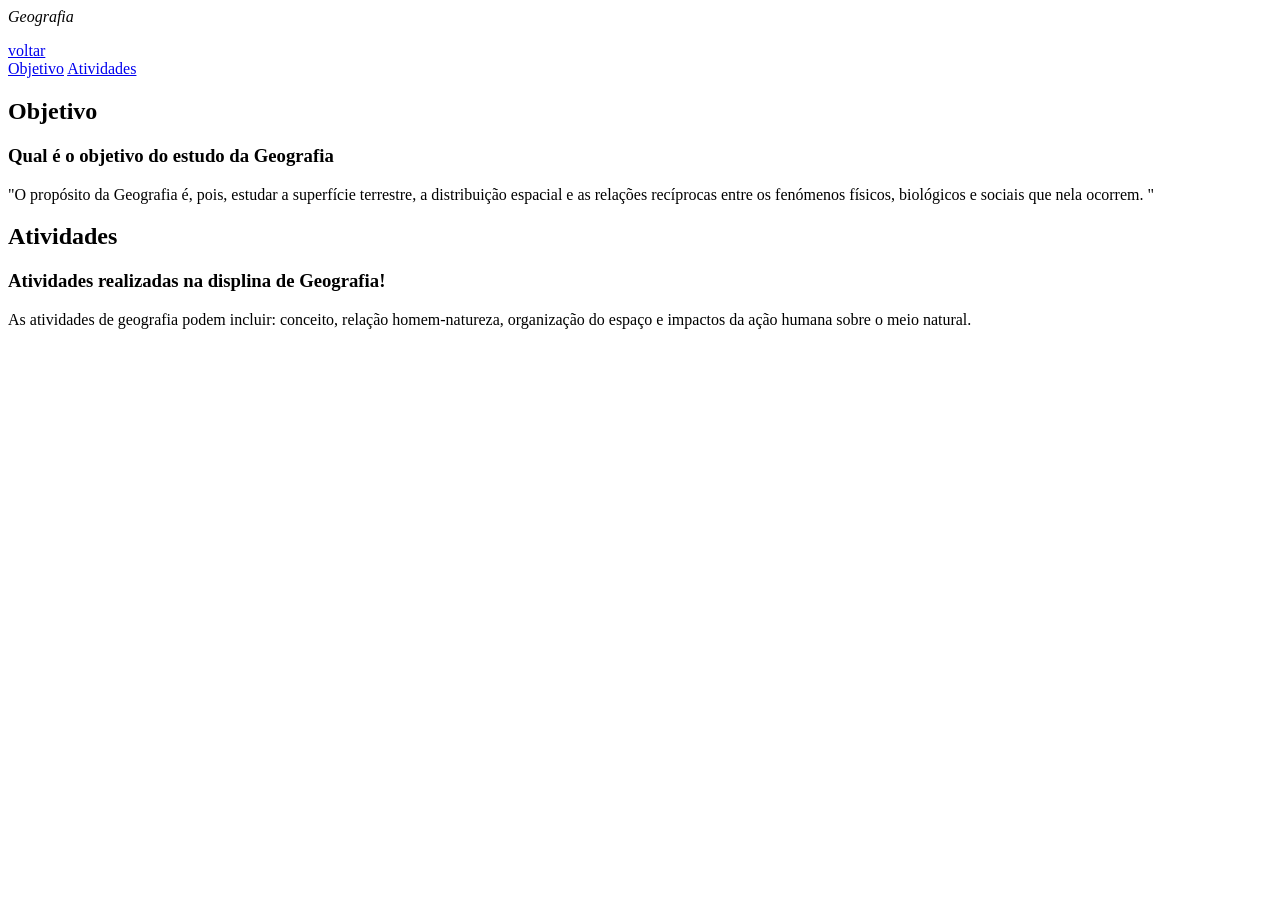
<file: geografia.html>
<!DOCTYPE html>
<html lang="pt-br">

<header>
    <div>
      <i id="burguer" class="material-icons" onclick="clickMenu()">Geografia</i>
      <menu id="itens"></menu>
    </div>
  </header>
  <div class="voltar-index">
    <a href="index.html" class="botao-voltar"> voltar
    </a>
  </div>

  <nav class="submenu">
    <a href="#Objetivo">Objetivo</a>
    <a href="#Atividades">Atividades</a>
  </nav>

  <div class="conteudo">
    <section id="#Objetivo">
        <h2>Objetivo</h2>
        <div class="item-conteudo">
            <h3>Qual é o objetivo do estudo da Geografia</h3>
            <p>
                "O propósito da Geografia é, pois, estudar a superfície terrestre, 
                a distribuição espacial e as relações recíprocas entre os fenómenos físicos, 
                biológicos e sociais que nela ocorrem. "
            </p>
        </div>
    </section>

    <section id="#Atividades">
        <h2>Atividades</h2>
        <div class="item-conteudo">
            <h3>Atividades realizadas na displina de Geografia!</h3>
            <p>
              As atividades de geografia podem incluir: conceito, relação homem-natureza, organização do espaço 
              e impactos da ação humana sobre o meio natural.
            </p>
        </div>
    </section>

  </div>
</file>
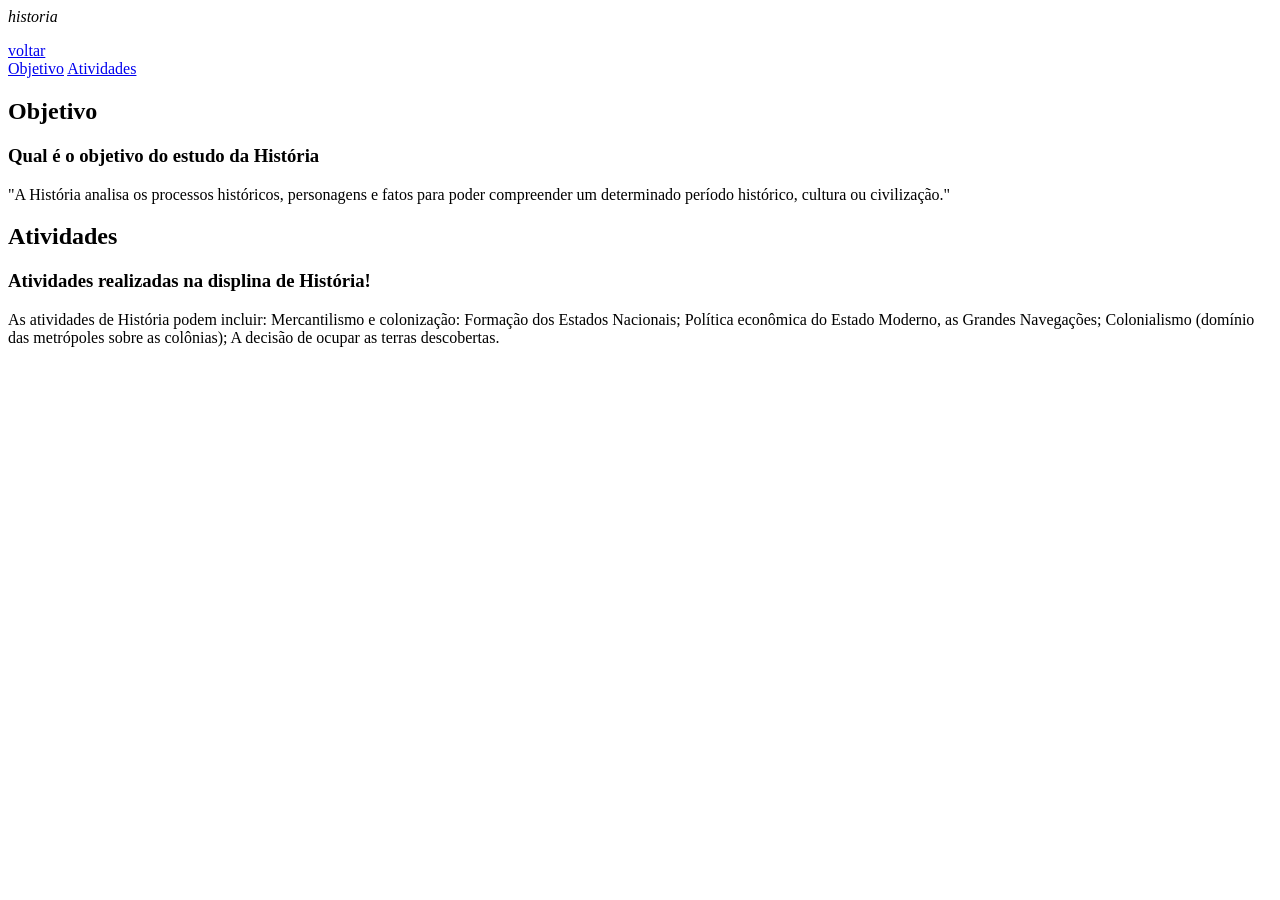
<file: historia.html>
<!DOCTYPE html>
<html lang="pt-br">

<header>
    <div>
      <i id="burguer" class="material-icons" onclick="clickMenu()">historia</i>
      <menu id="itens"></menu>
    </div>
  </header>
  <div class="voltar-index">
    <a href="index.html" class="botao-voltar"> voltar
    </a>
  </div>

  <nav class="submenu">
    <a href="#Objetivo">Objetivo</a>
    <a href="#Atividades">Atividades</a>
  </nav>

  <div class="conteudo">
    <section id="#Objetivo">
        <h2>Objetivo</h2>
        <div class="item-conteudo">
            <h3>Qual é o objetivo do estudo da História</h3>
            <p>
                "A História analisa os processos históricos,
                 personagens e fatos para poder compreender um determinado período histórico, cultura ou civilização."
            </p>
        </div>
    </section>

    <section id="#Atividades">
        <h2>Atividades</h2>
        <div class="item-conteudo">
            <h3>Atividades realizadas na displina de História!</h3>
            <p>
              As atividades de História podem incluir: Mercantilismo e colonização: Formação dos Estados Nacionais;
              Política econômica do Estado Moderno, as Grandes Navegações;
              Colonialismo (domínio das metrópoles sobre as colônias);
              A decisão de ocupar as terras descobertas.
            </p>
        </div>
    </section>

  </div>
</file>
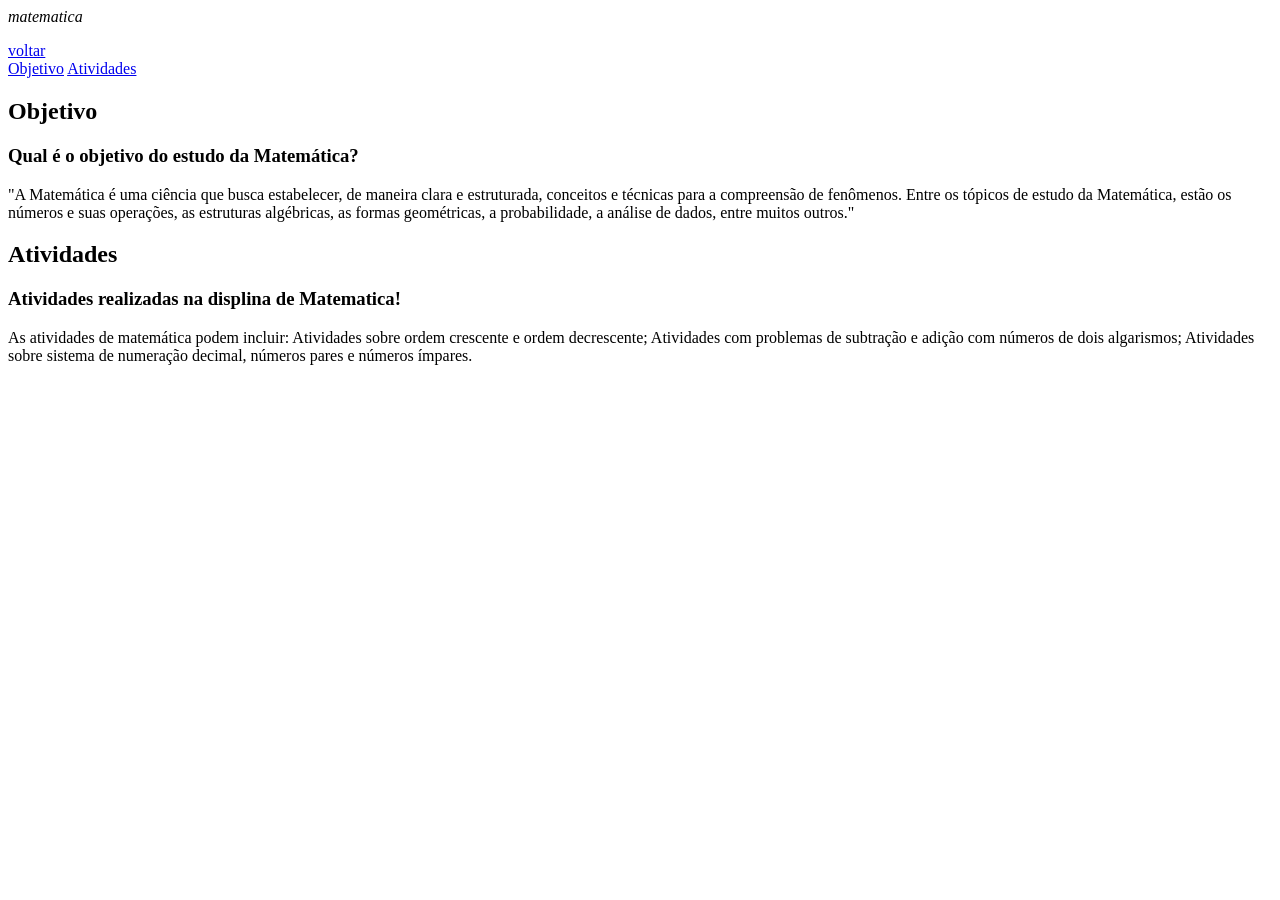
<file: matematica.html>
<!DOCTYPE html>
<html lang="pt-br">

<header>
    <div>
      <i id="burguer" class="material-icons" onclick="clickMenu()">matematica</i>
      <menu id="itens"></menu>
    </div>
  </header>
  <div class="voltar-index">
    <a href="index.html" class="botao-voltar"> voltar
    </a>
  </div>

  <nav class="submenu">
    <a href="#Objetivo">Objetivo</a>
    <a href="#Atividades">Atividades</a>
  </nav>

  <div class="conteudo">
    <section id="#Objetivo">
        <h2>Objetivo</h2>
        <div class="item-conteudo">
            <h3>Qual é o objetivo do estudo da Matemática?</h3>
            <p>
                "A Matemática é uma ciência que busca estabelecer, de maneira clara e estruturada, 
                conceitos e técnicas para a compreensão de fenômenos. Entre os tópicos de estudo da Matemática, 
                estão os números e suas operações, as estruturas algébricas, as formas geométricas, 
                a probabilidade, a análise de dados, entre muitos outros."
            </p>
        </div>
    </section>

    <section id="#Atividades">
        <h2>Atividades</h2>
        <div class="item-conteudo">
            <h3>Atividades realizadas na displina de Matematica!</h3>
            <p>
              As atividades de matemática podem incluir: Atividades sobre ordem crescente e ordem decrescente; 
              Atividades com problemas de subtração e adição com números de dois algarismos;
              Atividades sobre sistema de numeração decimal, números pares e números ímpares.
            </p>
        </div>
    </section>

  </div>
</file>
